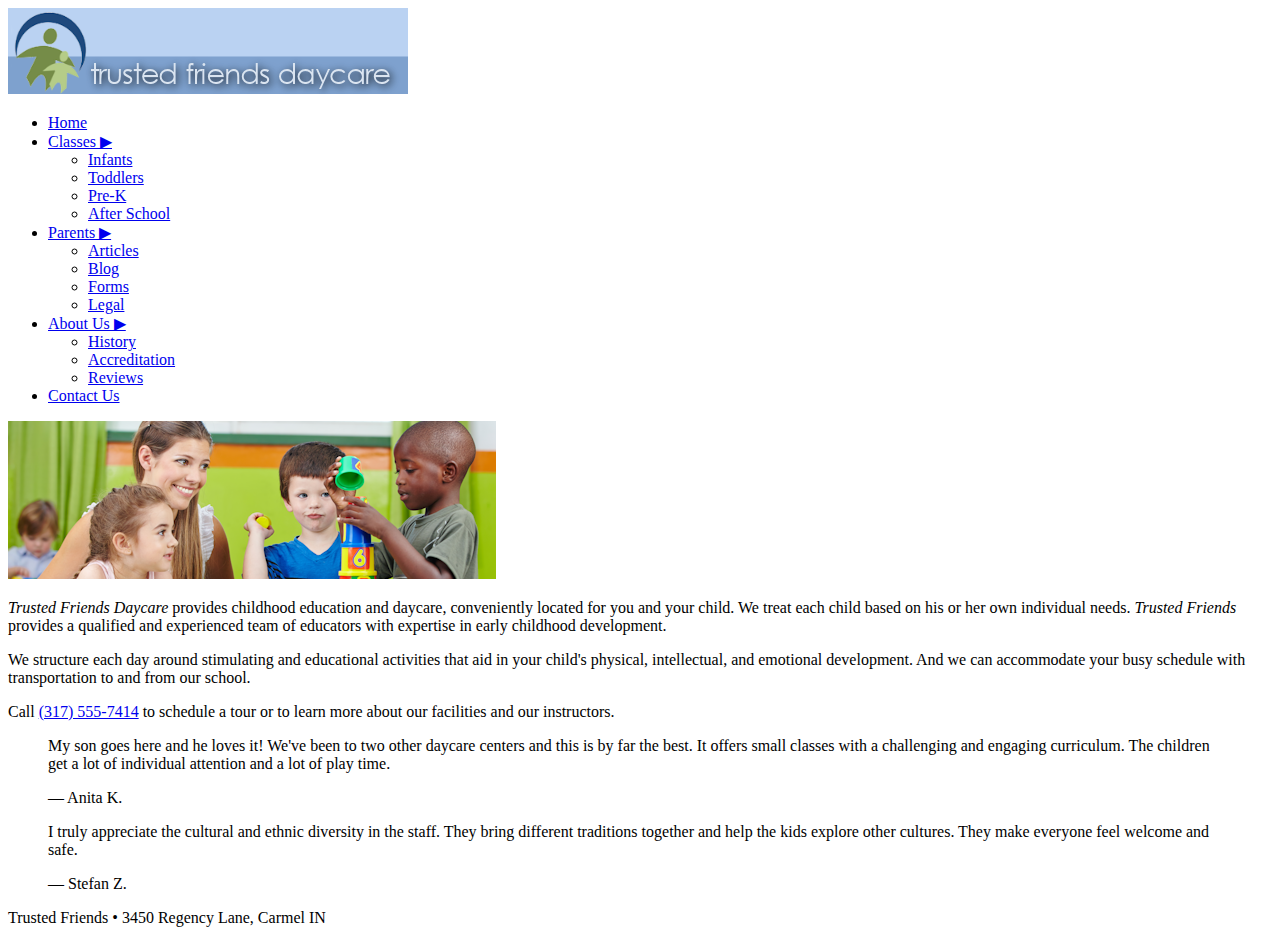
<file: index.html>
<!DOCTYPE html>
<html lang="en">
<head>
   <!--
   New Perspectives on HTML5 and CSS3, 8th Edition
   Tutorial 5
   Tutorial Case
   
   Home Page of the Trusted Friends website
   Author: 
   Date:   
   
   Filename: tf_home.html
   -->
   
   <title>Trusted Friends Daycare</title>
   <meta charset="utf-8" />
</head>

<body>
   <header>
      <img src="tf_logo.png" alt="Trusted Friends" />
      
      <nav class="horizontal">
         <ul class="mainmenu">
            <li><a href="tf_home.html">Home</a></li>
            <li><a href="#" class="submenuTitle">Classes &#9654;</a>
               <ul class="submenu">
                  <li><a href="#">Infants</a></li>
                  <li><a href="#">Toddlers</a></li>
                  <li><a href="tf_prek.html">Pre-K</a></li>
                  <li><a href="#">After School</a></li>
               </ul>
            </li>
            <li><a href="#" class="submenuTitle">Parents &#9654;</a>
               <ul class="submenu">
                  <li><a href="tf_articles.html">Articles</a></li>
                  <li><a href="#">Blog</a></li>
                  <li><a href="#">Forms</a></li>
                  <li><a href="#">Legal</a></li>                 
               </ul>
            </li>
            <li><a href="#" class="submenuTitle">About Us &#9654;</a>
               <ul class="submenu">
                  <li><a href="#">History</a></li>
                  <li><a href="#">Accreditation</a></li>
                  <li><a href="#">Reviews</a></li>
               </ul>
            </li>
            <li><a href="#">Contact Us</a> </li>
         </ul>
      </nav>
   </header>
   
   <section>
      <img src="tf_photo1.png" alt="" />
      <article>
         <p><cite>Trusted Friends Daycare</cite> provides childhood education 
            and daycare, conveniently located for you and your child. We treat each 
            child based on his or her own individual needs. <cite>Trusted Friends</cite> 
            provides a qualified and experienced team of educators with expertise in early 
            childhood development.
         </p>
         <p>We structure each day around stimulating and educational  activities that aid 
            in your child's physical, intellectual, and emotional development. And we can 
            accommodate your busy schedule with transportation to and from our school.
         </p>
         <p>Call <a href="tel:+13175557414">(317) 555-7414</a> to schedule a tour or to 
            learn more about our facilities and our instructors.
         </p>
      </article>
      
      <aside>
         <blockquote>
            <p>My son goes here and he loves it! We've been to two other daycare centers 
               and this is by far the best. It offers small classes with a challenging and 
               engaging curriculum. The children get a lot of individual attention and a 
               lot of play time.</p>
            <p>&mdash; Anita K.</p>
         </blockquote>
         <blockquote>
            <p>I truly appreciate the cultural and ethnic diversity in the staff.  They bring 
               different traditions together and help the kids explore other cultures. They make 
               everyone feel welcome and safe.</p>
            <p>&mdash; Stefan Z.</p>
         </blockquote>
      </aside>
   </section>
   
   <footer>
      Trusted Friends &#8226; 3450 Regency Lane, Carmel IN
   </footer>
</body>
</html>
</file>
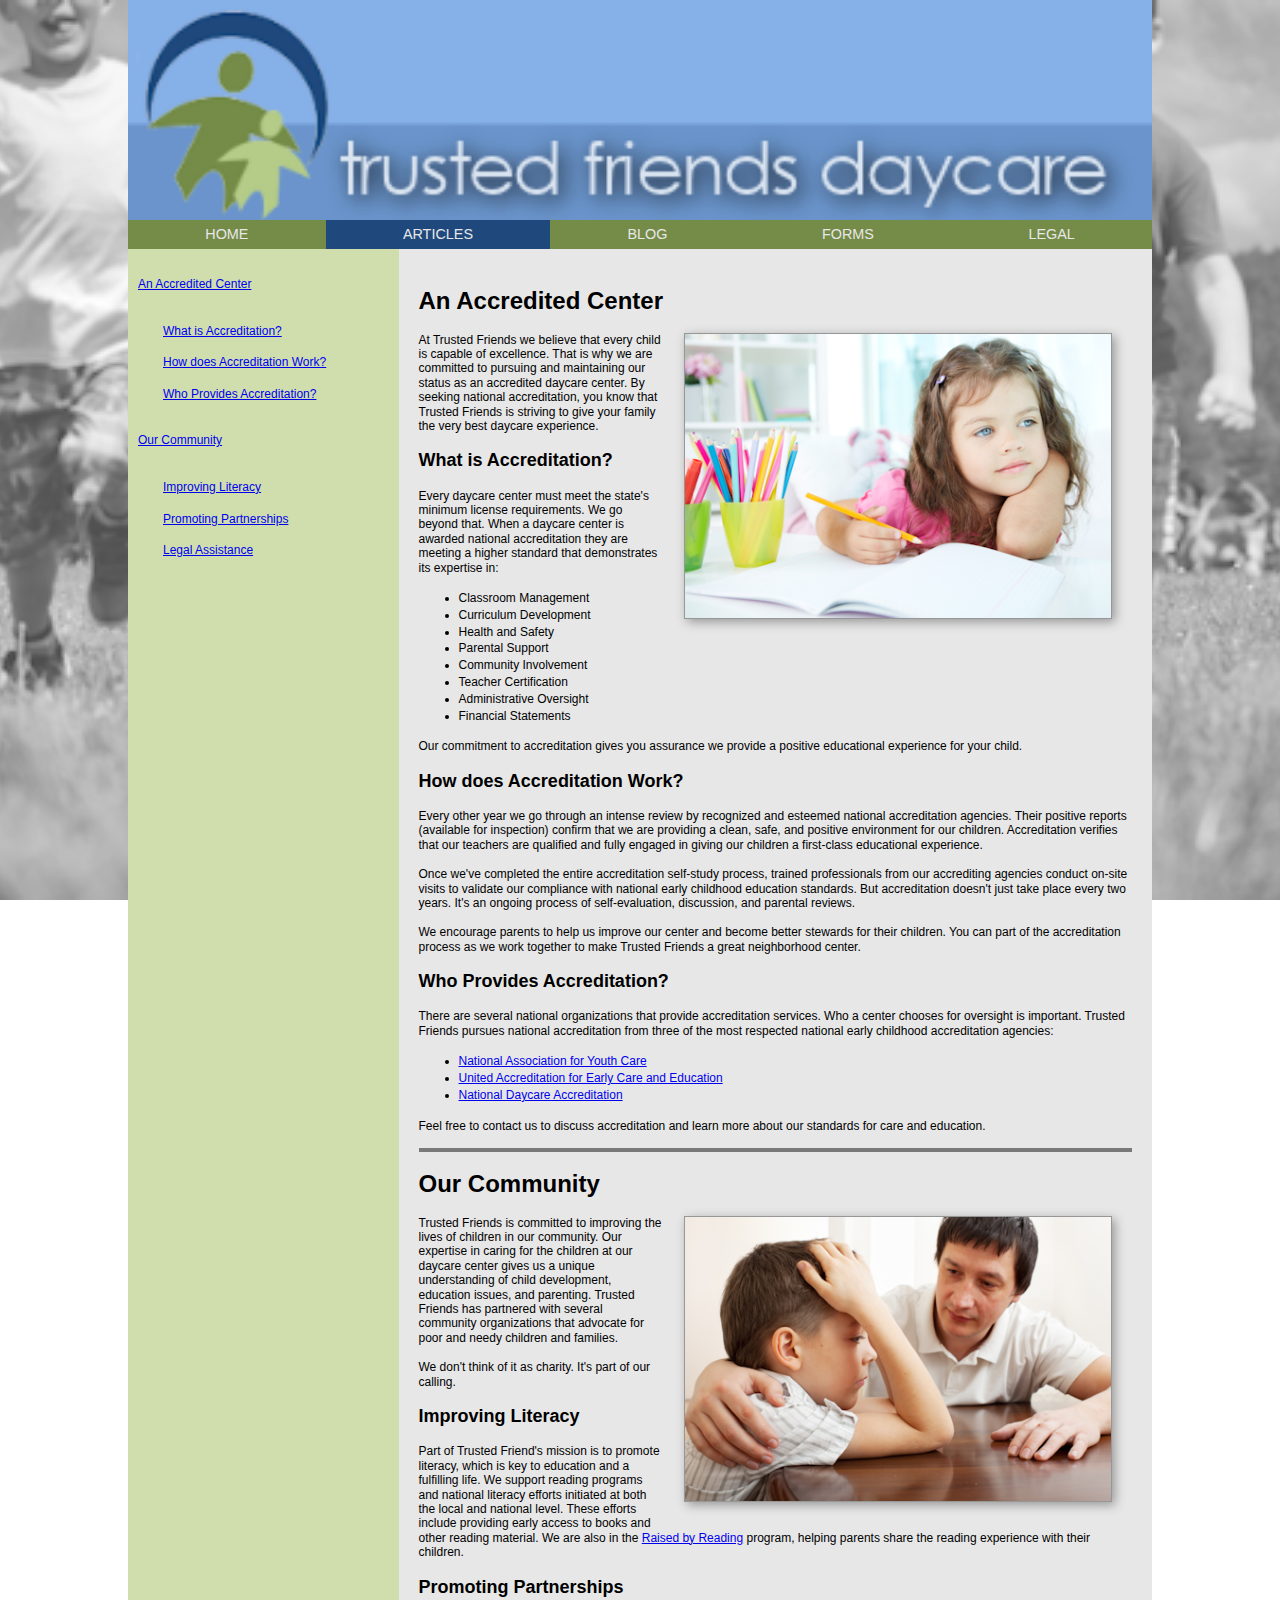
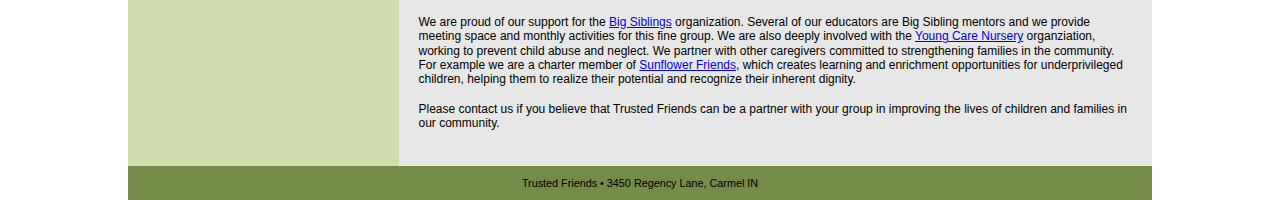
<file: tf_articles.html>
<!DOCTYPE html>
<html lang="en">
<head>
   <!--
   New Perspectives on HTML5 and CSS3, 8th Edition
   Tutorial 5
   Tutorial Case
   
   Trusted Friends Articles of Interest
   Author: Emma Fournier
   Date: 11/18/2025  
   
   Filename: tf_articles.html
   -->
   
   <title>Trusted Friends: Articles of Interest</title>
   <meta charset="utf-8" />
   <meta name="viewport" content="width=device-width, initial-scale=1" />
   <link href="tf_reset.css" rel="stylesheet" media="all"/>
   <link href="tf_styles3.css" rel="stylesheet" media="screen" />         
   <link href="tf_print.css" rel="stylesheet" media="print"/> 
</head>

<body>
   <header>
      <img src="tf_logo.png" alt="Trusted Friends Daycare" />
      <nav class="horizontal"> <a id="navicon" href="#"><img src="tf_navicon.png" alt="" /></a>
         <ul>
            <li><a href="index.html">Home</a></li>
            <li><a href="#" id="currentPage">Articles</a></li>
            <li><a href="#">Blog</a></li>
            <li><a href="#">Forms</a></li>
            <li><a href="#">Legal</a></li>
         </ul>
      </nav>
   </header>
   
   <aside>
      <ol>
         <li><a href="#acc1">An Accredited Center</a></li>
         <li>
            <ol>
               <li><a href="#acc2">What is Accreditation?</a></li>
               <li><a href="#acc3">How does Accreditation Work?</a></li>
               <li><a href="#acc4">Who Provides Accreditation?</a></li>
            </ol>
         </li>
         <li><a href="#ci1">Our Community</a></li>
         <li>
            <ol>
               <li><a href="#ci2">Improving Literacy</a></li>
               <li><a href="#ci3">Promoting Partnerships</a></li>
               <li><a href="#ci4">Legal Assistance</a></li>
            </ol>
         </li>
      </ol>
   </aside>
   
   <section id="main">
      <article>
         <h1 id="acc1">An Accredited Center</h1>
         <img src="tf_photo2.png" alt="" />
         <p> At Trusted Friends we believe that every child is capable of excellence. 
            That is why we are committed to pursuing and maintaining our status as an 
            accredited daycare center. By seeking national accreditation, you know 
            that Trusted Friends is striving to give your family the very 
            best daycare experience.</p>
         <h2 id="acc2">What is Accreditation?</h2>
         <p>Every daycare center must meet the state's minimum license requirements. 
            We go beyond that. When a daycare center is awarded national accreditation 
            they are meeting a higher standard that demonstrates its expertise in:</p>
         <ul>
            <li>Classroom Management</li>
            <li>Curriculum Development</li>
            <li>Health and Safety</li>
            <li>Parental Support</li>
            <li>Community Involvement</li>
            <li>Teacher Certification</li>
            <li>Administrative Oversight</li>
            <li>Financial Statements</li>
         </ul>
         <p>Our commitment to accreditation gives you assurance we provide a positive 
            educational experience for your child.</p>
         <h2 id="acc3">How does Accreditation Work?</h2>
         <p>Every other year we go through an intense review by recognized and esteemed 
            national accreditation agencies. Their positive reports (available for 
            inspection) confirm that we are providing a clean, safe, and positive 
            environment for our children. Accreditation verifies that our teachers are 
            qualified and fully engaged in giving our children a first-class educational 
            experience.</p>
         <p>Once we've completed the entire accreditation self-study process, trained 
            professionals from our accrediting agencies conduct on-site visits to 
            validate our compliance with national early childhood education standards.
            But accreditation doesn't just take place every two years. It's an ongoing 
            process of self-evaluation, discussion, and parental reviews.</p>
         <p>We encourage parents to help us improve our center and become better stewards for 
            their children. You can part of the accreditation process as we work together
            to make Trusted Friends a great neighborhood center.</p>
         <h2 id="acc4">Who Provides Accreditation?</h2>
         <p>There are several national organizations that provide accreditation services.
            Who a center chooses for oversight is important. Trusted Friends pursues national 
            accreditation from three of the most 
            respected national early childhood accreditation agencies:</p>
         <ul>
            <li><a href="http://www.example.com/nayc">National Association for Youth Care</a></li>
            <li><a href="http://www.example.com/uaece">United Accreditation for Early Care and Education</a></li>
            <li><a href="http://www.example.com/nda">National Daycare Accreditation</a></li>
         </ul>
         <p>Feel free to contact us to discuss accreditation and learn more about our 
            standards for care and education.</p>
      </article>
      
      <article>
         <h1 id="ci1">Our Community</h1>
         <img src="tf_photo3.png" alt="" />
         <p>Trusted Friends is committed to improving the lives of children in 
            our community. Our expertise in caring for the children at our daycare 
            center gives us a unique understanding of child development, education 
            issues, and parenting. Trusted Friends has partnered with several community 
            organizations that advocate for poor and needy children and families.</p>
         <p>We don't think of it as charity. It's part of our calling.</p>
         <h2 id="ci2">Improving Literacy</h2>
         <p>Part of Trusted Friend's mission is to promote literacy, which is key to 
            education and a fulfilling life. We support reading programs and 
            national literacy efforts initiated at both the local and national 
            level. These efforts include providing early access to books and other 
            reading material. We are also in the 
            <a href="http://www.example.com/rbr">Raised by Reading</a> program, helping 
            parents share the reading experience with their children.</p>
            
         <h2 id="ci3">Promoting Partnerships</h2>
         <p>We are proud of our support for the <a href="http://www.example.com/bs">Big Siblings</a>
            organization. Several of our educators are Big Sibling mentors and we 
            provide meeting space and monthly activities for this fine group. We 
            are also deeply involved with the <a href="http://www.example.com/ycn">Young Care Nursery</a> 
            organziation, working to prevent child abuse and neglect. We partner with other 
            caregivers committed to strengthening families in the community. For 
            example we are a charter member of <a href="http://www.example.com/sf">Sunflower Friends</a>, which 
            creates learning and enrichment opportunities for underprivileged 
            children, helping them to realize their potential and recognize their
            inherent dignity.</p>
         <p>Please contact us if you believe that Trusted Friends can be a partner with 
            your group in improving the lives of children and families in our community.</p>
      </article>
   </section>
   
   <footer>
      Trusted Friends &#8226; 3450 Regency Lane, Carmel IN
   </footer>
</body>
</html>
</file>
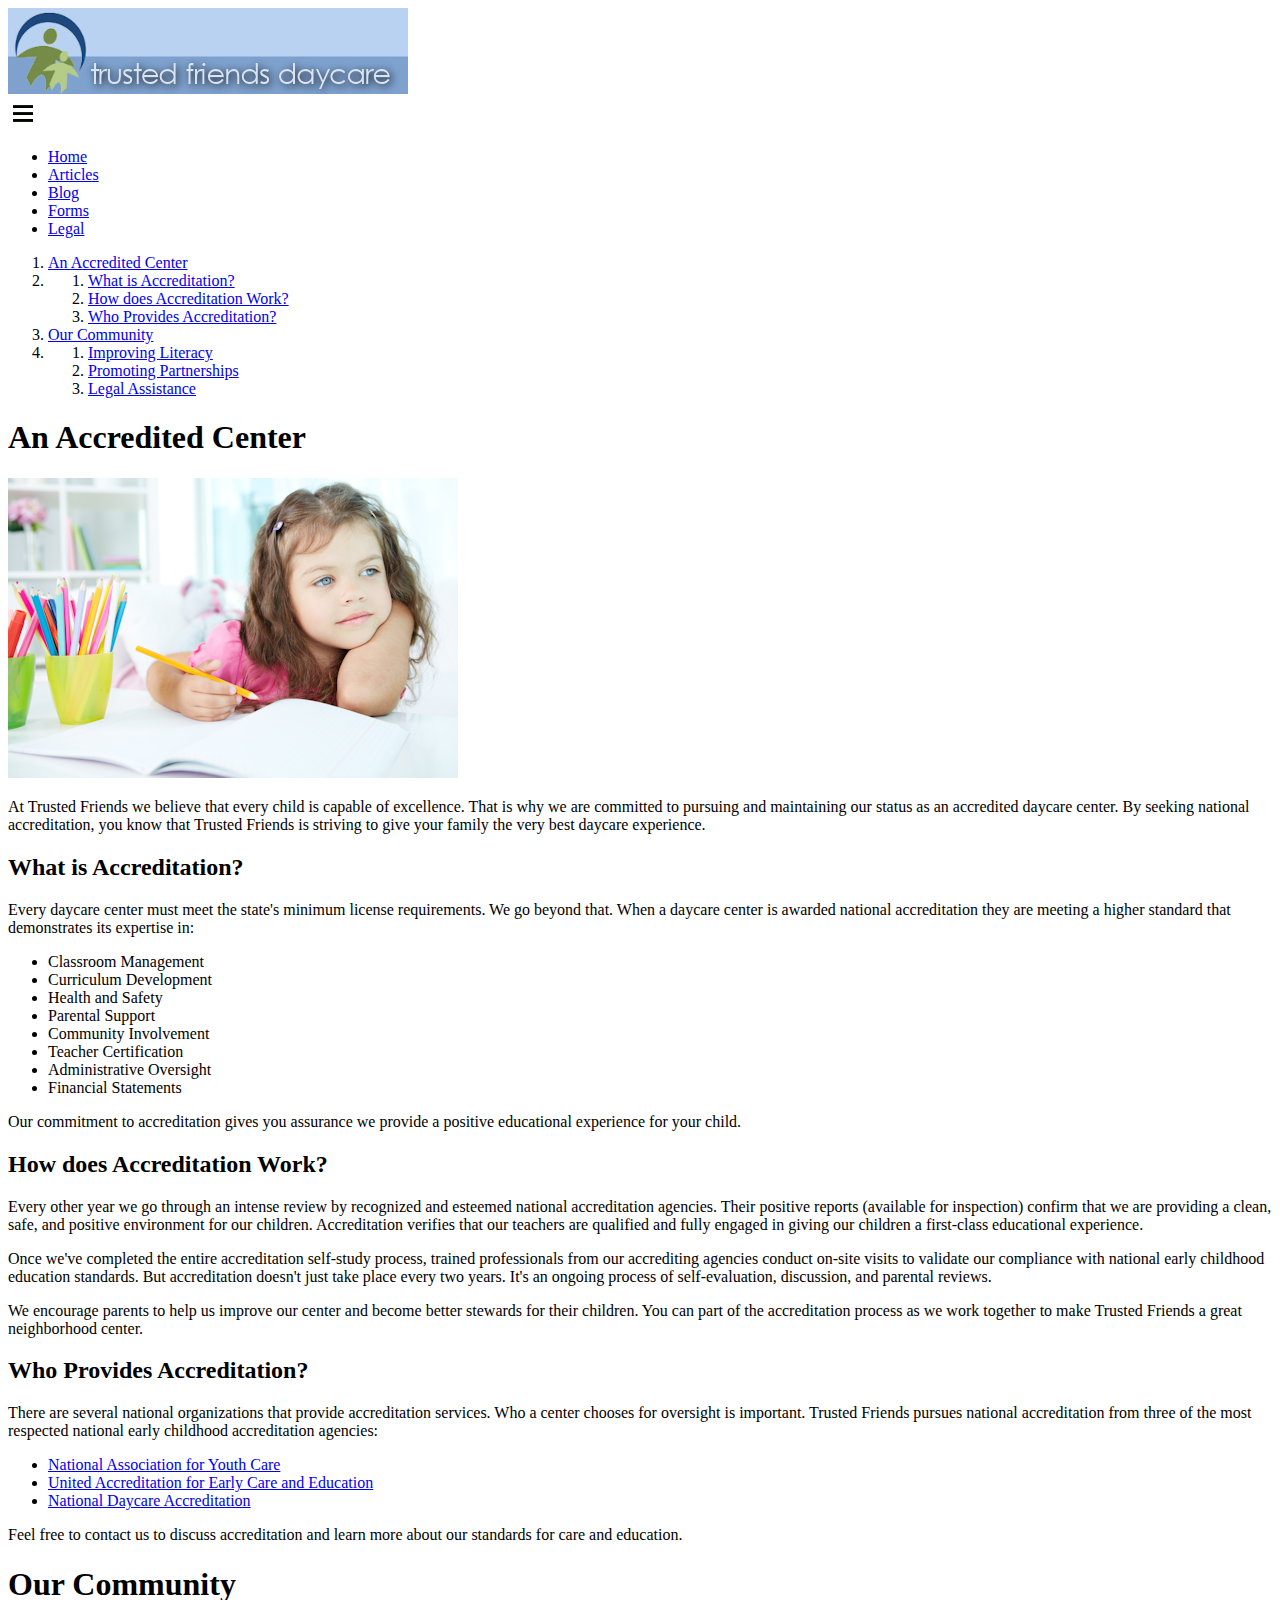
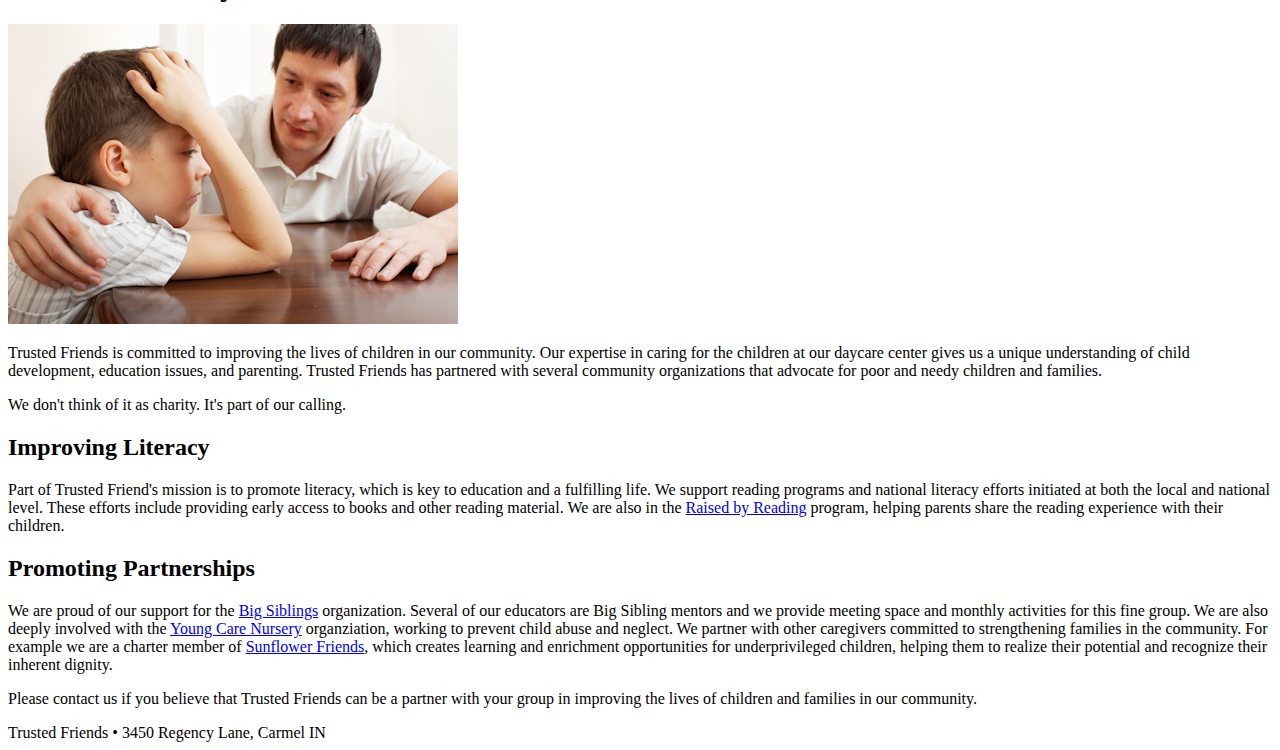
<file: tf_articles_txt.html>
<!DOCTYPE html>
<html lang="en">
<head>
   <!--
   New Perspectives on HTML5 and CSS3, 8th Edition
   Tutorial 5
   Tutorial Case
   
   Trusted Friends Articles of Interest
   Author: 
   Date:   
   
   Filename: tf_articles.html
   -->
   
   <title>Trusted Friends: Articles of Interest</title>
   <meta charset="utf-8" />
   <meta name="viewport" content="width=device-width, initial-scale=1" />
</head>

<body>
   <header>
      <img src="tf_logo.png" alt="Trusted Friends Daycare" />
      <nav class="horizontal"> <a id="navicon" href="#"><img src="tf_navicon.png" alt="" /></a>
         <ul>
            <li><a href="tf_home.html">Home</a></li>
            <li><a href="#" id="currentPage">Articles</a></li>
            <li><a href="#">Blog</a></li>
            <li><a href="#">Forms</a></li>
            <li><a href="#">Legal</a></li>
         </ul>
      </nav>
   </header>
   
   <aside>
      <ol>
         <li><a href="#acc1">An Accredited Center</a></li>
         <li>
            <ol>
               <li><a href="#acc2">What is Accreditation?</a></li>
               <li><a href="#acc3">How does Accreditation Work?</a></li>
               <li><a href="#acc4">Who Provides Accreditation?</a></li>
            </ol>
         </li>
         <li><a href="#ci1">Our Community</a></li>
         <li>
            <ol>
               <li><a href="#ci2">Improving Literacy</a></li>
               <li><a href="#ci3">Promoting Partnerships</a></li>
               <li><a href="#ci4">Legal Assistance</a></li>
            </ol>
         </li>
      </ol>
   </aside>
   
   <section id="main">
      <article>
         <h1 id="acc1">An Accredited Center</h1>
         <img src="tf_photo2.png" alt="" />
         <p> At Trusted Friends we believe that every child is capable of excellence. 
            That is why we are committed to pursuing and maintaining our status as an 
            accredited daycare center. By seeking national accreditation, you know 
            that Trusted Friends is striving to give your family the very 
            best daycare experience.</p>
         <h2 id="acc2">What is Accreditation?</h2>
         <p>Every daycare center must meet the state's minimum license requirements. 
            We go beyond that. When a daycare center is awarded national accreditation 
            they are meeting a higher standard that demonstrates its expertise in:</p>
         <ul>
            <li>Classroom Management</li>
            <li>Curriculum Development</li>
            <li>Health and Safety</li>
            <li>Parental Support</li>
            <li>Community Involvement</li>
            <li>Teacher Certification</li>
            <li>Administrative Oversight</li>
            <li>Financial Statements</li>
         </ul>
         <p>Our commitment to accreditation gives you assurance we provide a positive 
            educational experience for your child.</p>
         <h2 id="acc3">How does Accreditation Work?</h2>
         <p>Every other year we go through an intense review by recognized and esteemed 
            national accreditation agencies. Their positive reports (available for 
            inspection) confirm that we are providing a clean, safe, and positive 
            environment for our children. Accreditation verifies that our teachers are 
            qualified and fully engaged in giving our children a first-class educational 
            experience.</p>
         <p>Once we've completed the entire accreditation self-study process, trained 
            professionals from our accrediting agencies conduct on-site visits to 
            validate our compliance with national early childhood education standards.
            But accreditation doesn't just take place every two years. It's an ongoing 
            process of self-evaluation, discussion, and parental reviews.</p>
         <p>We encourage parents to help us improve our center and become better stewards for 
            their children. You can part of the accreditation process as we work together
            to make Trusted Friends a great neighborhood center.</p>
         <h2 id="acc4">Who Provides Accreditation?</h2>
         <p>There are several national organizations that provide accreditation services.
            Who a center chooses for oversight is important. Trusted Friends pursues national 
            accreditation from three of the most 
            respected national early childhood accreditation agencies:</p>
         <ul>
            <li><a href="http://www.example.com/nayc">National Association for Youth Care</a></li>
            <li><a href="http://www.example.com/uaece">United Accreditation for Early Care and Education</a></li>
            <li><a href="http://www.example.com/nda">National Daycare Accreditation</a></li>
         </ul>
         <p>Feel free to contact us to discuss accreditation and learn more about our 
            standards for care and education.</p>
      </article>
      
      <article>
         <h1 id="ci1">Our Community</h1>
         <img src="tf_photo3.png" alt="" />
         <p>Trusted Friends is committed to improving the lives of children in 
            our community. Our expertise in caring for the children at our daycare 
            center gives us a unique understanding of child development, education 
            issues, and parenting. Trusted Friends has partnered with several community 
            organizations that advocate for poor and needy children and families.</p>
         <p>We don't think of it as charity. It's part of our calling.</p>
         <h2 id="ci2">Improving Literacy</h2>
         <p>Part of Trusted Friend's mission is to promote literacy, which is key to 
            education and a fulfilling life. We support reading programs and 
            national literacy efforts initiated at both the local and national 
            level. These efforts include providing early access to books and other 
            reading material. We are also in the 
            <a href="http://www.example.com/rbr">Raised by Reading</a> program, helping 
            parents share the reading experience with their children.</p>
            
         <h2 id="ci3">Promoting Partnerships</h2>
         <p>We are proud of our support for the <a href="http://www.example.com/bs">Big Siblings</a>
            organization. Several of our educators are Big Sibling mentors and we 
            provide meeting space and monthly activities for this fine group. We 
            are also deeply involved with the <a href="http://www.example.com/ycn">Young Care Nursery</a> 
            organziation, working to prevent child abuse and neglect. We partner with other 
            caregivers committed to strengthening families in the community. For 
            example we are a charter member of <a href="http://www.example.com/sf">Sunflower Friends</a>, which 
            creates learning and enrichment opportunities for underprivileged 
            children, helping them to realize their potential and recognize their
            inherent dignity.</p>
         <p>Please contact us if you believe that Trusted Friends can be a partner with 
            your group in improving the lives of children and families in our community.</p>
      </article>
   </section>
   
   <footer>
      Trusted Friends &#8226; 3450 Regency Lane, Carmel IN
   </footer>
</body>
</html>
</file>
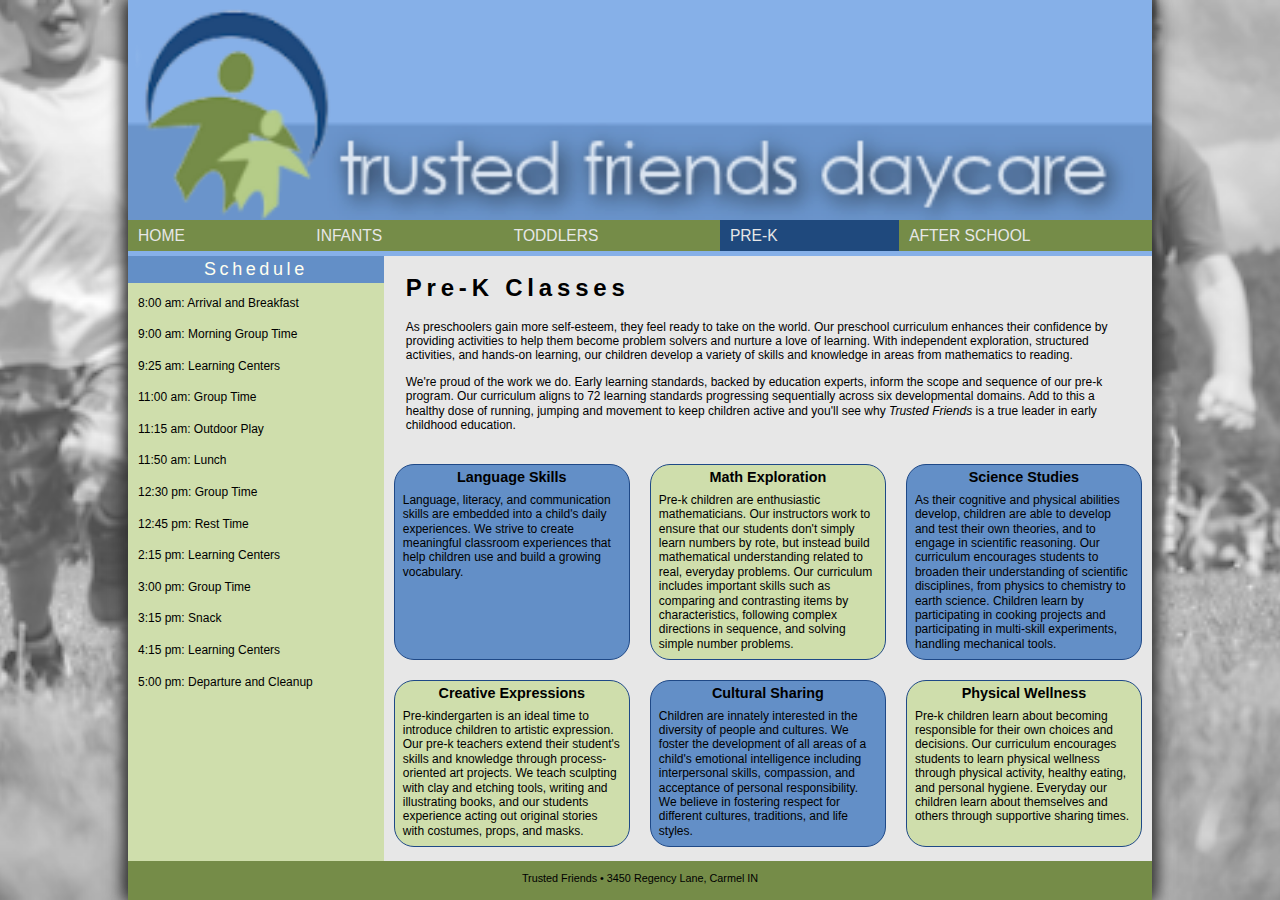
<file: tf_prek.html>
<!DOCTYPE html>
<html>
<head>
   <!--
   New Perspectives on HTML5 and CSS3, 8th Edition
   Tutorial 5
   Tutorial Case
   
   Pre-K Classes offered by Trusted Friends
   Author: Emma Fournier
   Date: 11/11/2025   
   
   Filename: tf_prek.html
   -->
   
   <title>Pre-K Classes at Trusted Friends</title>
   <meta charset="utf-8" />
   <meta name="viewport" content="width=device-width, initial-scale=1" />  
   <link href="tf_reset.css" rel="stylesheet" />
   <link href="tf_styles2.css" rel="stylesheet" />         
   <link href="tf_flex.css" rel="stylesheet" /> 
   <link href="tf_navicon.css" rel="stylesheet" /> 
</head>

<body>
   <header>
      <img src="tf_logo.png" alt="Trusted Friends" />
      
      <nav class="horizontal">
         <a id="navicon" href="#"><img src=tf_navicon.png alt="hamburger menu icon"></a>
         <ul>
            <li><a href="tf_home.html">Home</a></li>
            <li><a href="#">Infants</a></li>
            <li><a href="#">Toddlers</a></li>
            <li><a href="#" id="currentPage">Pre-K</a></li>
            <li><a href="#">After School</a></li>
         </ul>
      </nav>
   </header>
   
   <aside>
      <h1>Schedule</h1>
      <ol>
         <li> 8:00 am: Arrival and Breakfast</li>
         <li> 9:00 am: Morning Group Time</li>
         <li> 9:25 am: Learning Centers</li>
         <li>11:00 am: Group Time</li>
         <li>11:15 am: Outdoor Play</li>
         <li>11:50 am: Lunch</li>
         <li>12:30 pm: Group Time</li>
         <li>12:45 pm: Rest Time</li>
         <li> 2:15 pm: Learning Centers</li>
         <li> 3:00 pm: Group Time</li>
         <li> 3:15 pm: Snack</li>
         <li> 4:15 pm: Learning Centers</li>
         <li> 5:00 pm: Departure and Cleanup</li>
      </ol>
   </aside>
   
   <section id="main">
      <article id="overview">
         <h1>Pre-K Classes</h1>
         <p>As preschoolers gain more self-esteem, they feel ready to take on the world. 
            Our preschool curriculum enhances their confidence by providing activities to 
            help them become problem solvers and nurture a love of learning. With independent 
            exploration, structured activities, and hands-on learning, our children develop 
            a variety of skills and knowledge in areas from mathematics to reading.</p>
         <p>We're proud of the work we do. Early learning standards, backed by education experts,
            inform the scope and sequence of our pre-k program. Our curriculum aligns to  
            72 learning standards progressing sequentially across six developmental domains. 
            Add to this a healthy dose of running, jumping and movement to keep children active 
            and you'll see why <em>Trusted Friends</em> is a true leader in early 
            childhood education.</p>
      </article>
      
      <section id="topics">
         <article>
            <h1>Language Skills</h1>
            <p>Language, literacy, and communication skills are embedded into a child's 
               daily experiences. We strive to create meaningful classroom experiences that 
               help children use and build a growing vocabulary.</p>
         </article>
         <article>
            <h1>Math Exploration</h1>
            <p>Pre-k children are enthusiastic mathematicians. Our instructors work to ensure that 
               our students don't simply learn numbers by rote, but instead build mathematical 
               understanding related to real, everyday problems. Our curriculum includes 
               important skills such as comparing and contrasting items by characteristics, 
               following complex directions in sequence, and solving simple number problems.</p>
         </article>
         <article>
            <h1>Science Studies</h1>
            <p>As their cognitive and physical abilities develop, children are able to develop and test 
               their own theories, and to engage in scientific reasoning. Our curriculum encourages students 
               to broaden their understanding of scientific disciplines, from physics to chemistry to 
               earth science. Children learn by participating in cooking projects and participating in 
               multi-skill experiments, handling mechanical tools.</p>
         </article>
         <article>
            <h1>Creative Expressions</h1>
            <p>Pre-kindergarten is an ideal time to introduce children to artistic expression. Our 
               pre-k teachers extend their student's skills and knowledge through process-oriented art 
               projects. We teach sculpting with clay and etching tools, writing and illustrating books, 
               and our students experience acting out original stories with costumes, props, and masks.</p>
         </article>
         <article>
            <h1>Cultural Sharing</h1>
            <p>Children are innately interested in the diversity of people and cultures. We 
               foster the development of all areas of a child's emotional intelligence including interpersonal 
               skills, compassion, and acceptance of personal responsibility. We believe in fostering 
               respect for different cultures, traditions, and life styles.</p>
         </article>
         <article>
            <h1>Physical Wellness</h1>
            <p>Pre-k children learn about becoming responsible for their own choices and decisions. 
               Our curriculum encourages students to learn physical wellness through physical activity, 
               healthy eating, and personal hygiene. Everyday our children learn about themselves and 
               others through supportive sharing times.</p>
         </article>
      </section>
      
   </section>
   
   <footer>
      Trusted Friends &#8226; 3450 Regency Lane, Carmel IN
   </footer>
</body>
</html>
</file>
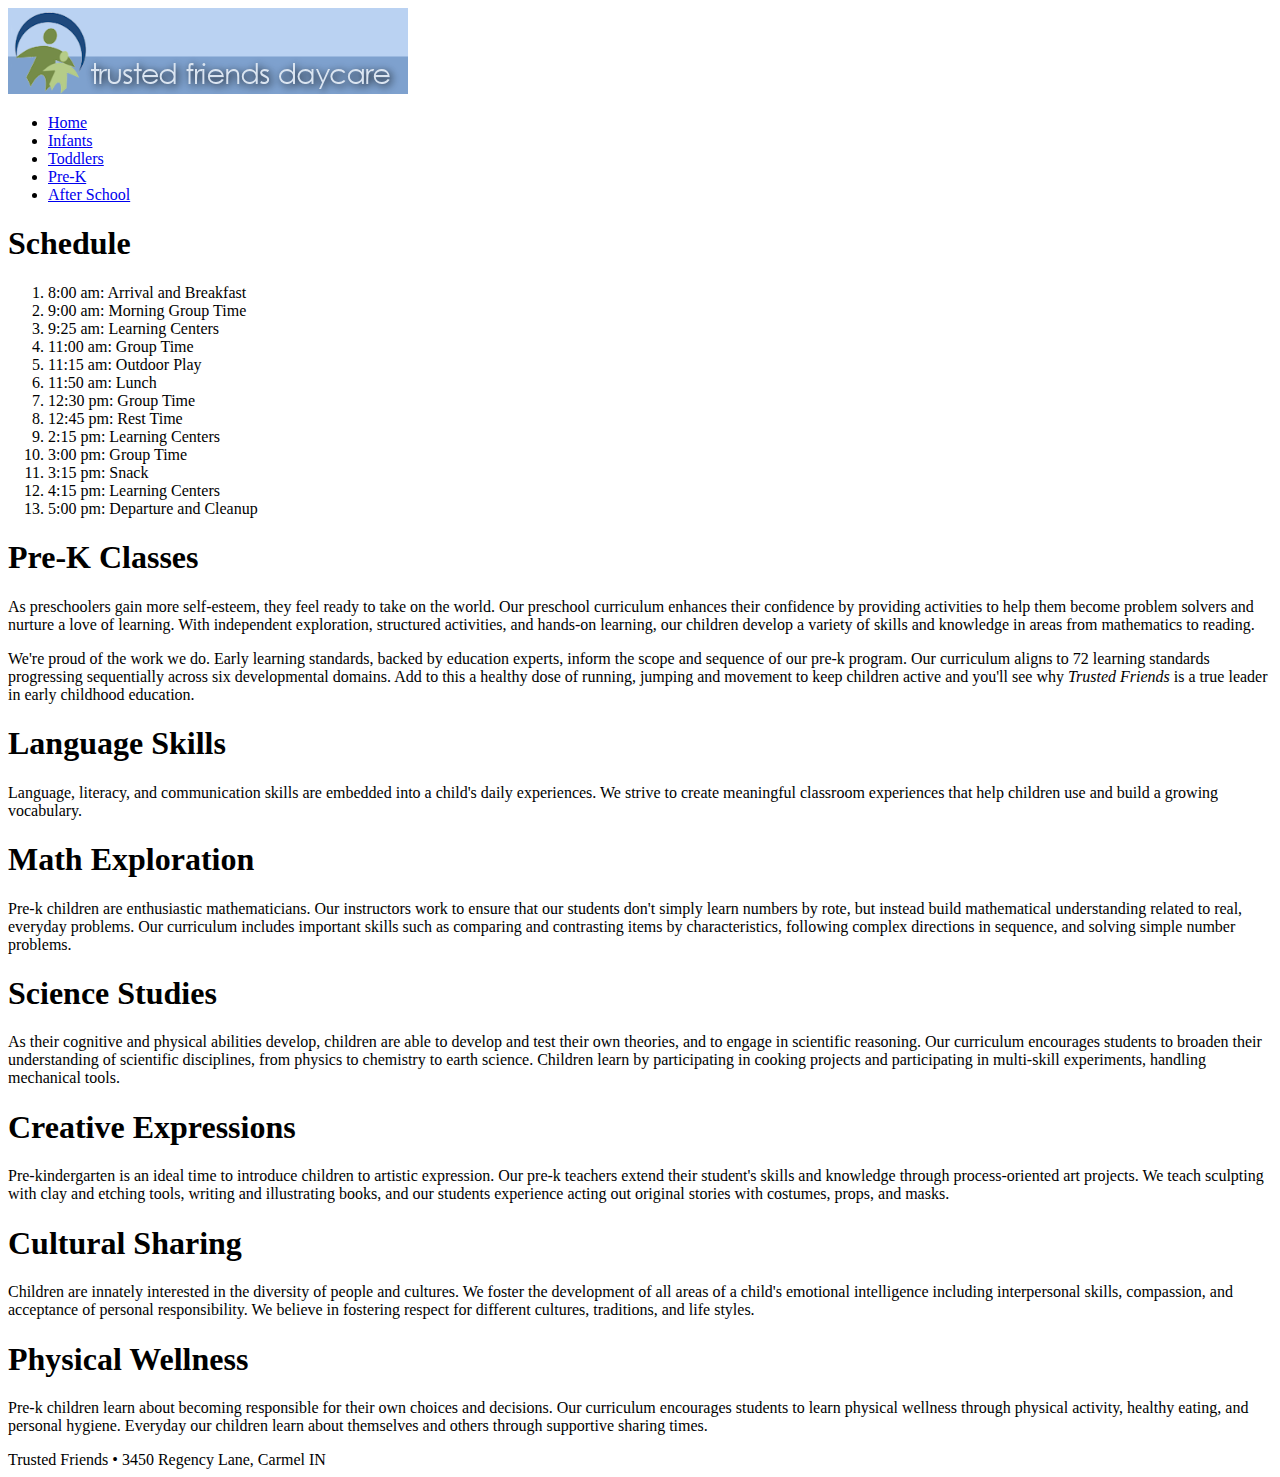
<file: tf_prek_txt.html>
<!DOCTYPE html>
<html>
<head>
   <!--
   New Perspectives on HTML5 and CSS3, 8th Edition
   Tutorial 5
   Tutorial Case
   
   Pre-K Classes offered by Trusted Friends
   Author: 
   Date:   
   
   Filename: tf_prek.html
   -->
   
   <title>Pre-K Classes at Trusted Friends</title>
   <meta charset="utf-8" />
   <meta name="viewport" content="width=device-width, initial-scale=1" />  
</head>

<body>
   <header>
      <img src="tf_logo.png" alt="Trusted Friends" />
      
      <nav class="horizontal">
         <ul>
            <li><a href="tf_home.html">Home</a></li>
            <li><a href="#">Infants</a></li>
            <li><a href="#">Toddlers</a></li>
            <li><a href="#" id="currentPage">Pre-K</a></li>
            <li><a href="#">After School</a></li>
         </ul>
      </nav>
   </header>
   
   <aside>
      <h1>Schedule</h1>
      <ol>
         <li> 8:00 am: Arrival and Breakfast</li>
         <li> 9:00 am: Morning Group Time</li>
         <li> 9:25 am: Learning Centers</li>
         <li>11:00 am: Group Time</li>
         <li>11:15 am: Outdoor Play</li>
         <li>11:50 am: Lunch</li>
         <li>12:30 pm: Group Time</li>
         <li>12:45 pm: Rest Time</li>
         <li> 2:15 pm: Learning Centers</li>
         <li> 3:00 pm: Group Time</li>
         <li> 3:15 pm: Snack</li>
         <li> 4:15 pm: Learning Centers</li>
         <li> 5:00 pm: Departure and Cleanup</li>
      </ol>
   </aside>
   
   <section id="main">
      <article id="overview">
         <h1>Pre-K Classes</h1>
         <p>As preschoolers gain more self-esteem, they feel ready to take on the world. 
            Our preschool curriculum enhances their confidence by providing activities to 
            help them become problem solvers and nurture a love of learning. With independent 
            exploration, structured activities, and hands-on learning, our children develop 
            a variety of skills and knowledge in areas from mathematics to reading.</p>
         <p>We're proud of the work we do. Early learning standards, backed by education experts,
            inform the scope and sequence of our pre-k program. Our curriculum aligns to  
            72 learning standards progressing sequentially across six developmental domains. 
            Add to this a healthy dose of running, jumping and movement to keep children active 
            and you'll see why <em>Trusted Friends</em> is a true leader in early 
            childhood education.</p>
      </article>
      
      <section id="topics">
         <article>
            <h1>Language Skills</h1>
            <p>Language, literacy, and communication skills are embedded into a child's 
               daily experiences. We strive to create meaningful classroom experiences that 
               help children use and build a growing vocabulary.</p>
         </article>
         <article>
            <h1>Math Exploration</h1>
            <p>Pre-k children are enthusiastic mathematicians. Our instructors work to ensure that 
               our students don't simply learn numbers by rote, but instead build mathematical 
               understanding related to real, everyday problems. Our curriculum includes 
               important skills such as comparing and contrasting items by characteristics, 
               following complex directions in sequence, and solving simple number problems.</p>
         </article>
         <article>
            <h1>Science Studies</h1>
            <p>As their cognitive and physical abilities develop, children are able to develop and test 
               their own theories, and to engage in scientific reasoning. Our curriculum encourages students 
               to broaden their understanding of scientific disciplines, from physics to chemistry to 
               earth science. Children learn by participating in cooking projects and participating in 
               multi-skill experiments, handling mechanical tools.</p>
         </article>
         <article>
            <h1>Creative Expressions</h1>
            <p>Pre-kindergarten is an ideal time to introduce children to artistic expression. Our 
               pre-k teachers extend their student's skills and knowledge through process-oriented art 
               projects. We teach sculpting with clay and etching tools, writing and illustrating books, 
               and our students experience acting out original stories with costumes, props, and masks.</p>
         </article>
         <article>
            <h1>Cultural Sharing</h1>
            <p>Children are innately interested in the diversity of people and cultures. We 
               foster the development of all areas of a child's emotional intelligence including interpersonal 
               skills, compassion, and acceptance of personal responsibility. We believe in fostering 
               respect for different cultures, traditions, and life styles.</p>
         </article>
         <article>
            <h1>Physical Wellness</h1>
            <p>Pre-k children learn about becoming responsible for their own choices and decisions. 
               Our curriculum encourages students to learn physical wellness through physical activity, 
               healthy eating, and personal hygiene. Everyday our children learn about themselves and 
               others through supportive sharing times.</p>
         </article>
      </section>
      
   </section>
   
   <footer>
      Trusted Friends &#8226; 3450 Regency Lane, Carmel IN
   </footer>
</body>
</html>
</file>
<file: tf_styles3.css>
@charset "utf-8";

/*
   New Perspectives on HTML5 and CSS3, 8th Edition
   Tutorial 5
   Tutorial Case
   
   Filename: tf_styles3.css
   
   This file contains the screen styles used with the Trusted
   Friends page on articles of interest

*/


/* =============================================
   Base styles and mobile styles: up to 480px
   =============================================
*/


/* HTML and Body Styles */

   

html {
   background: url(tf_back1.png) center center / cover no-repeat fixed, rgb(134,176,232);
   height: 100%;
   font-family: Verdana, Geneva, sans-serif;
   font-size: 12px;
}

body {
   width: 100%;
   max-width: 1024px;
   margin: 0px auto;
}
   
/* Body Header Styles */

body > header {
   background: rgb(134,176,232)  ;
}

body > header > img {
   display: block;
   width: 100%;
}

/* Horizonal Navigation Styles */

nav.horizontal {
   background-color: rgb(117, 140, 72);
   clear: both;
}

nav.horizontal li {
   color: rgb(31, 73, 125);
   font-size: 1.4em;
   line-height: 2em;
   text-transform: uppercase;
}

nav.horizontal ul li a {
   display: block;
   text-align: center;
}

nav.horizontal ul li a#currentPage {
   background-color: rgb(31, 73, 125);
   color: rgb(231, 231, 231);
}

nav.horizontal ul li a:visited, nav.horizontal ul li a:link {
   color: rgb(231, 231, 231);
}

nav.horizontal ul li a:hover, nav.horizontal ul li a:active {
   background-color: rgb(31, 73, 125);
   color: rgb(231, 231, 231);
}

/* Aside Styles */

body > aside {
   background-color: rgb(207, 222, 172);
}

body > aside > ol {
   margin: 10px;
}

body > aside > ol > li {
   margin-top: 25px;
}

body > aside li {
   line-height: 1.8em;
   margin-top: 10px;
}

body > aside li li {
   margin-left: 25px;
}

/* Section Styles */

body > section#main {
   background: rgb(231, 231, 231);
   padding: 20px;
}

body > section#main > h1 {
   font-size: 2.5em;
   line-height: 1.4;
}

body > section#main ul {
   list-style-type: disc;
   line-height: 1.4;
   padding-left: 40px;
}

/* Article Styles */

section#main > article > h1 {
   font-size: 2em;
   line-height: 1.4;
   margin: 15px 0px;
}

body > section#main > article > h2 {
   font-size: 1.5em;
   line-height: 1.4;
}

body > section#main > article > p {
   margin: 15px 0px;
}

body > section#main > article:nth-of-type(n+2) {
   border-top: 4px solid rgb(121, 121, 121);
}

body > section#main > article img {
   border: 1px solid rgb(151, 151, 151);
   display: block;
   margin: 10px auto;
   width: 90%;
}

/* Footer Styles */

body > footer {
   background-color: rgb(117, 140, 72);
   font-size: 0.9em;
   text-align: center;
   padding: 10px 0px;
}

/* General Flex Styles */

body {
   display: -webkit-flex;
   display: flex;
   -webkit-flex-flow: row wrap;
   flex-flow: row wrap;
}

body > header, body > footer {
   width: 100%;
}

body > aside {
   -webkit-flex: 1 1 180px;
   flex: 1 1 180px;
}

body > section#main {
   -webkit-flex: 5 1 301px;
   flex: 5 1 301px;
}

/* ===============================
   Mobile Devices: 0 to 480px 
   ===============================
*/

@media only screen and (max-width: 480px) {

   /* Navigation styles */
   
   nav.horizontal ul li a {
      text-align: left;
      text-indent: 12px;
   }
   
   /* Aside Styles */
   
   body > aside {
      display: none;
   }
   
   /* Navicon Menu Styles */
   
   a#navicon {
      display: block;
   }
   
   nav.horizontal ul {
      display: none;
   }
   
   
   a#navicon:hover+ul, nav.horizontal ul:hover {
      display: block;
   }
}

/* ===============================
   Tablet Devices: 481px to 768px 
   ===============================
*/

@media only screen and (min-width: 481px) {

   

   
   /* Article H1 Styles */
   
   section#main > h1 {
      color: rgb(207, 222, 172);
      font-size: 2.5em;
      letter-spacing: 0.2em;
      margin-bottom: 40px;
      text-shadow: black 2px 2px 4px;
   }
   
   /* Navigation Styles */
   
   nav.horizontal li {
      font-size: 1.2em;
   }
   
   /* Tablet Flex Styles */
   
   nav.horizontal ul {
      display: -webkit-flex;
      display: flex;
      -webkit-flex-flow: row nowrap;
      flex-flow: row nowrap;
   }
   
   nav.horizontal li {
      -webkit-flex: 1 1 auto;
      flex: 1 1 auto;
   }
   
   /* Navicon Menu Styles */
   
   a#navicon {
      display: none;
   }
   
   /* Image Styles */
   body > section#main > article img {
      box-shadow: 3px 3px 10px rgb(151, 151, 151);
      display: block;
      float: right;
      margin: 0px 20px 20px 20px;
      width: 60%;
   }
}

/* ===============================
   Desktop Devices: 769px and wider
   ===============================
*/

@media only screen and (min-width: 769px) {

   /* HTML and Body Styles */
   
   html {
      background: url(tf_back1.png) center center / cover no-repeat fixed;
   }
   
   body {
      width: 90%;
      max-width: 1024px;
      margin: 0px auto;
   }
}
</file>
<file: tf_print.css>
@charset "utf-8";
/*
   New Perspectives on HTML5 and CSS3, 8th Edition
   Tutorial 5
   Tutorial Case
   
   Author: Emma Fournier  
   Date: 11/18/2025    
   
   Filename: tf_print.css

   This file contains the printer styles used with the Trusted
   Friends page on articles of interest

*/



/* Hidden Objects */
nav.horizontal, aside, footer{
   display: none;
}


/* Page Box Styles */
@page{
   size: 8.5in 11in;
   margin: 0.5in;
}


/* Header Styles */

body > header {
   text-align: right;
}

body > header > img {
   display: block;
   width: 100%;
}


/* Typography Styles */
h1{
   font-size: 28pt;
   line-height: 30pt;
   margin: 0.3in 0in 0.2in;
}
h2{
   font-size: 20pt;
   margin: 0.1in 0in 0.1in 0.3in;
}
p{
   font-size: 12pt;
   margin: 0.1in 0in 0.1in 0.3in;
}
/* List Styles */
ul{
   list-style-type: disc;
   margin-left: 0.5in;
}


/* Image Styles */
article img{
   border: 2px soild rgb(191, 191, 191);
   display:block;
   margin: 0.25in auto;
   width: 65%;
}



/* Hypertext Styles */
a{
   color: black;
   text-decoration: none;
}
a::after{
   content: "("attr(href)")";
   font-weight: bold;
   word-wrap: break-word;
}



/* Page Break Styles */
article:nth-of-type(n+2){
   page-break-before: always;
}
img, ol, ul{
   page-break-inside: avoid;
}
p{
   orphans: 3;
   widows: 3;
}
</file>
<file: tf_styles2.css>
@charset "utf-8";

/*
   New Perspectives on HTML5 and CSS3, 8th Edition
   Tutorial 5
   Tutorial Case  
   
   Filename: tf_styles2.css
   
   This file contains the typographical and layout styles used in 
   the Trusted Friends Pre-K Classes page.

*/


/* HTML and Body Styles */

html {
   background: url(tf_back1.png) center center / cover no-repeat fixed;
   height: 100%;
   font-family: Verdana, Geneva, sans-serif;
   font-size: 12px;
}

body {
   background: rgb(134, 176, 232);   
   box-shadow: rgb(51, 51, 51) 5px 0px 15px,
               rgb(51, 51, 51) -5px 0px 15px;
   margin: 0px auto;
   min-height: 100%;
   min-width: 200px;
   max-width: 1024px;
   width: 100%;
}

/* Body Header Styles */

body header {
   background: rgb(134,176,232);   
}

body header > img {
   display: block;
   width: 100%;
}

/* Horizonal Navigation Styles */

nav.horizontal {
   background-color: rgb(117, 140, 72);
   clear: both;
}

nav.horizontal li {
   color: rgb(31, 73, 125);
   font-size: 1.3em;
   line-height: 2em;
   text-transform: uppercase;
}

nav.horizontal ul li a {
   display: block;
   padding-left: 10px;
}

nav.horizontal ul li a#currentPage {
   background-color: rgb(31, 73, 125);
   color: rgb(231, 231, 231);
}

nav.horizontal ul li a:visited, nav.horizontal ul li a:link {
   color: rgb(231, 231, 231);
}

nav.horizontal ul li a:hover, nav.horizontal ul li a:active {
   background-color: rgb(31, 73, 125);
   color: rgb(231, 231, 231);
}

/* Aside Styles */

body aside {
   background-color: rgb(207, 222, 172);
}

body aside h1 {
   background-color: rgb(99, 143, 199);
   color: ivory;
   font-size: 1.5em;
   font-weight: normal;
   letter-spacing: 0.2em;
   line-height: 1.5em;
   text-align: center;
}

body aside ol {
   margin: 10px;
}

body aside li {
   line-height: 1.8em;
   margin-top: 10px;
}

/* Section Styles */

section#main {
   background: rgb(231, 231, 231);
}

/* Article Styles */

article#overview {
   padding: 10px;
}

article#overview h1 {
   color: black;
   font-size: 2em;
   letter-spacing: 0.2em;
   line-height: 1em;
   margin: 10px 0px 20px 0px;
   padding-left: 12px;
}

article#overview p {
   margin: 12px;
}

section#topics article {
   border: 1px solid rgb(31, 73, 135);
   border-radius: 20px;
   margin: 10px;
}

section#topics article:nth-of-type(even) {
   background-color: rgb(207, 222, 172);
}

section#topics article:nth-of-type(odd) {
   background-color: rgb(99, 143, 199);
}

section#topics article h1 {
   font-size: 1.2em;
   margin: 5px;
   text-align: center;
}

section#topics article p {
   margin: 8px;
}

/* Footer Styles */

footer {
   background-color: rgb(117, 140, 72);
   font-size: 0.9em;
   text-align: center;
   padding: 10px 0px;
}
</file>
<file: tf_flex.css>
@charset "utf-8";

/*
   New Perspectives on HTML5 and CSS3, 8th Edition
   Tutorial 5
   Tutorial Case
   
   Author: Emma Fournier  
   Date: 11/18/2025    
   
   Filename: tf_flex.css
   
   This file contains the flex styles used in the Trusted Friends
   Pre-K Classes page.

*/


/* ================
   Base Flex Styles
   ================
*/
body{
   display: flex;
   flex-flow: row wrap;
}
header, footer{
   width: 100%;
}
aside{
   flex: 1 1 120px;
}
section#main{
   flex: 3 1 361px;
}
section#topics{
   display: flex;
   flex-flow: row wrap;
}
section#topics article{
   flex: 1 1 200px;
}

/* =========================
   Mobile Styles: 0 to 480px 
   =========================
*/

@media only screen and (max-width: 480px) {
   aside{
      order: 99;
   } 
   footer{
     order: 100;
   }
   

 
}

/* ============================================
   Tablet and Desktop Styles: 481px and greater 
   ============================================
*/

@media only screen and (min-width: 481px) {

   nav.horizontal ul{
      display: flex;
      flex-flow: row wrap;
   }
   nav.horizontal li{
      flex: 1 1 auto;
   }


}
</file>
<file: tf_navicon.css>
@charset "utf-8";

/*
   New Perspectives on HTML5 and CSS3, 8th Edition
   Tutorial 5
   Tutorial Case
   
   Author: Emma Fournier  
   Date: 11/11/2025  
   
   Filename: tf_navicon.css
   
   This file contains styles used to control 
   a navicon menu.

*/


/* ===========
   Base Styles
   ===========
*/
a#navicon{
   display: none;
}



/* ===============================
   Mobile Devices: 0 to 480px 
   ===============================
*/

@media only screen and (max-width: 480px) {
   a#navicon{
      display: block;
   }
   nav.horizontal ul{
      display: none;
   }
   a#navicon:hover+ul, nav.horizontal ul:hover{
      display: block;
   }
}
</file>
